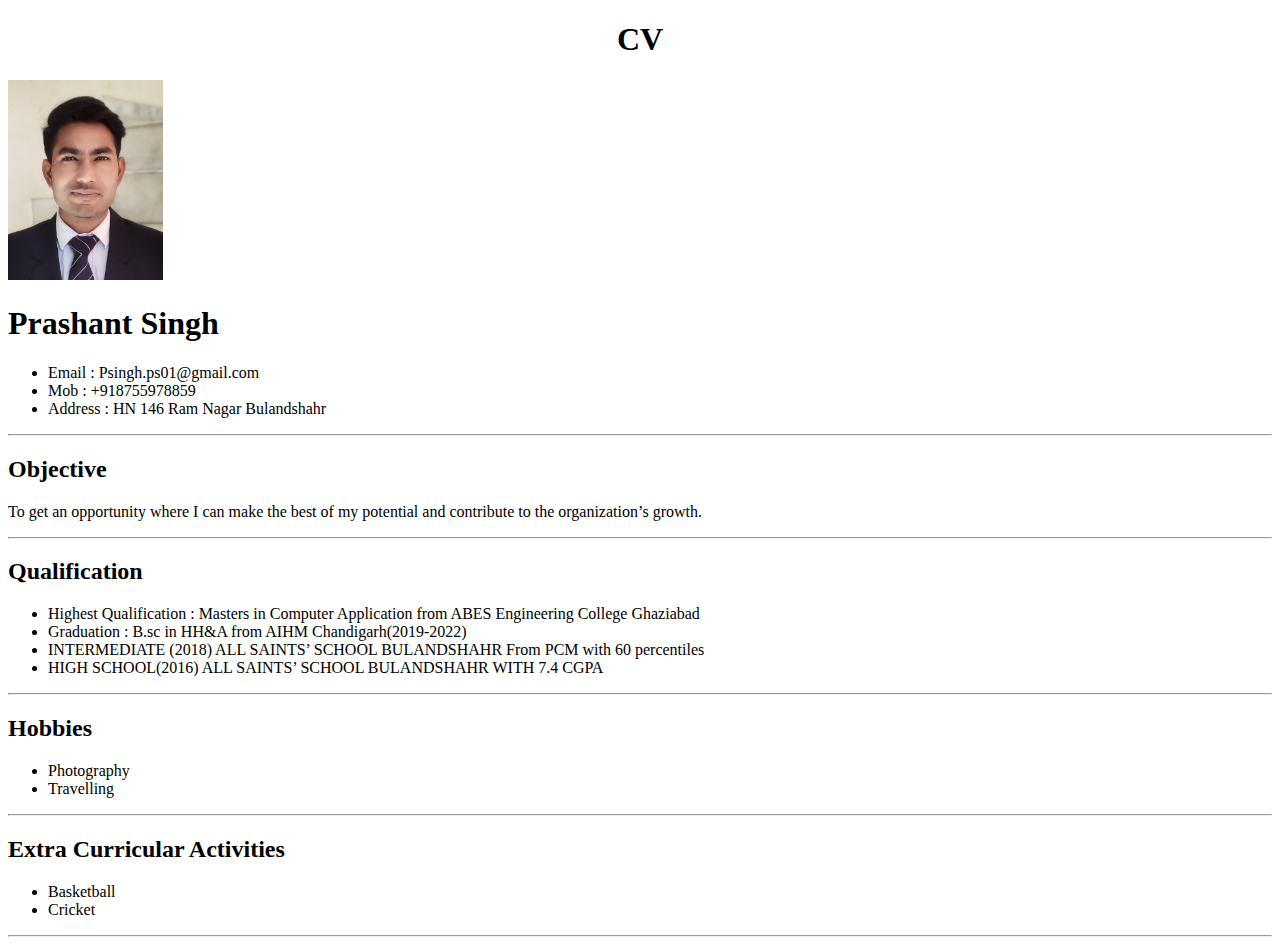
<file: CV.html>
<!DOCTYPE html>
<html lang="en">
<head>
    <meta charset="UTF-8">
    <meta name="viewport" content="width=device-width, initial-scale=1.0">
    <title>Document</title>
</head>
<body>
    
    <center><h1>CV</h1></center>
    
    <img src="Passport Size photo.jpg" alt="" style="height: 200px;">
    <h1>Prashant Singh</h1>
    <ul>
        <li>Email : Psingh.ps01@gmail.com</li>
        <li>Mob : +918755978859</li>
        <li>Address : HN 146 Ram Nagar Bulandshahr</li>
    </ul>
        <hr>
        <h2>Objective</h2>
        <p>To get an opportunity where I can make the best of my potential
            and contribute to the organization’s growth. </p>
            <hr>
            <h2>Qualification</h2>
            <ul>
                <li>Highest Qualification : Masters in Computer Application from ABES Engineering College Ghaziabad</li>
                <li>Graduation : B.sc in HH&A from AIHM Chandigarh(2019-2022)</li>
                <li>INTERMEDIATE (2018)
                    ALL SAINTS’ SCHOOL BULANDSHAHR
                    From PCM with 60 percentiles </li>
                    <li>HIGH SCHOOL(2016)
                        ALL SAINTS’ SCHOOL BULANDSHAHR
                        WITH 7.4 CGPA </li>
            </ul>
            <hr>
            <h2>Hobbies</h2>
            <ul>
                
                <li>Photography</li>
                <li>Travelling</li>
            </ul>
            <hr>
            <h2>Extra Curricular Activities</h2>
            <ul>
                <li>Basketball</li>
                <li>Cricket</li>
            </ul>
            <hr>

        
    
    
</body>
</html>
</file>
